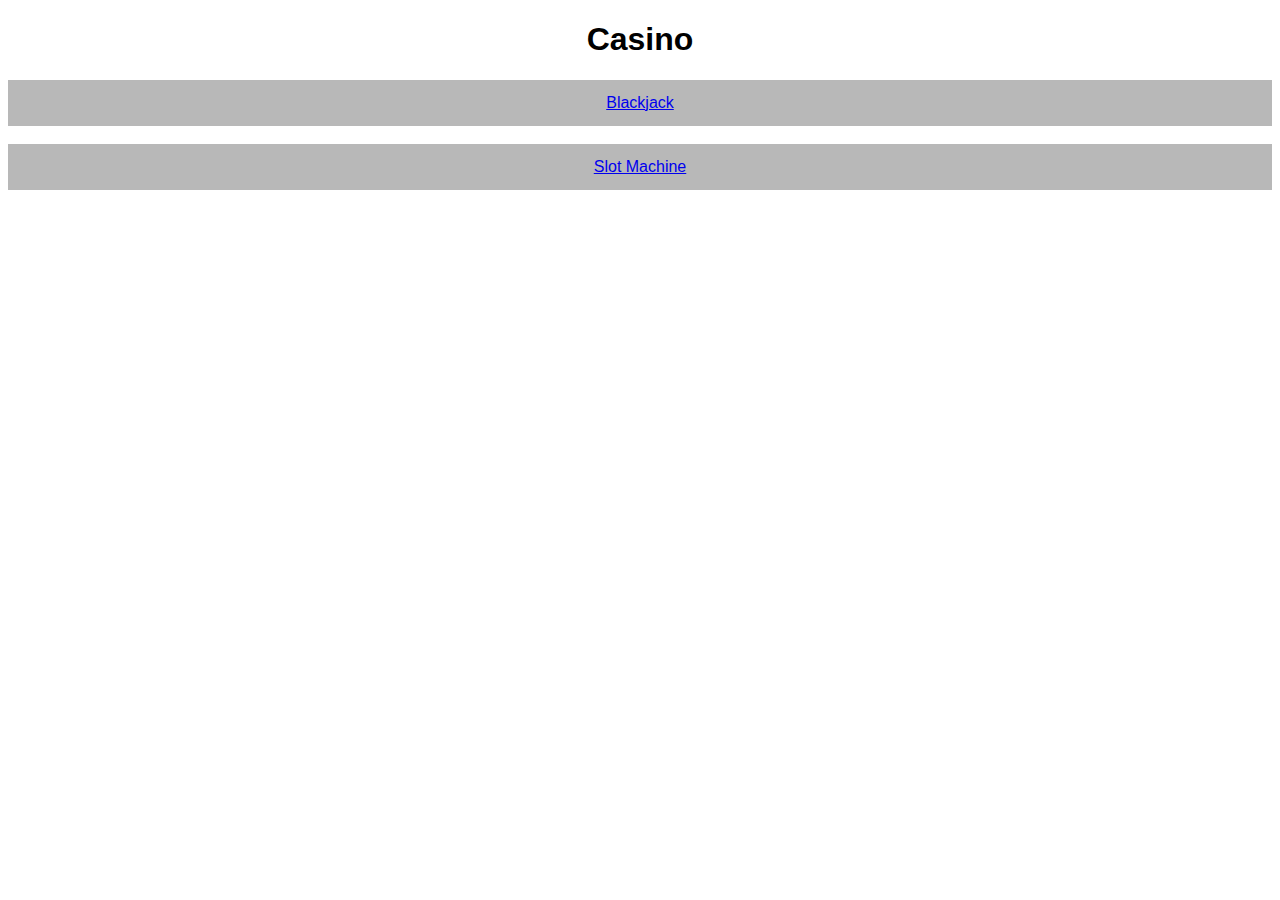
<file: index.html>
<!DOCTYPE html>
<html>
    <title> Casino
    </title>
<head>
    <h1>Casino</h1>
</head>

<body>
    <link rel="stylesheet" href="style.css">

      <button class="block" href="blackjack.html"> <a href="blackjack.html" target="_blank"> Blackjack </a> </button>
      <br>

      <button class="block" href="slot.html"> <a href="slot.html" target="_blank"> Slot Machine </a> </button>
</body>

</html>
</file>
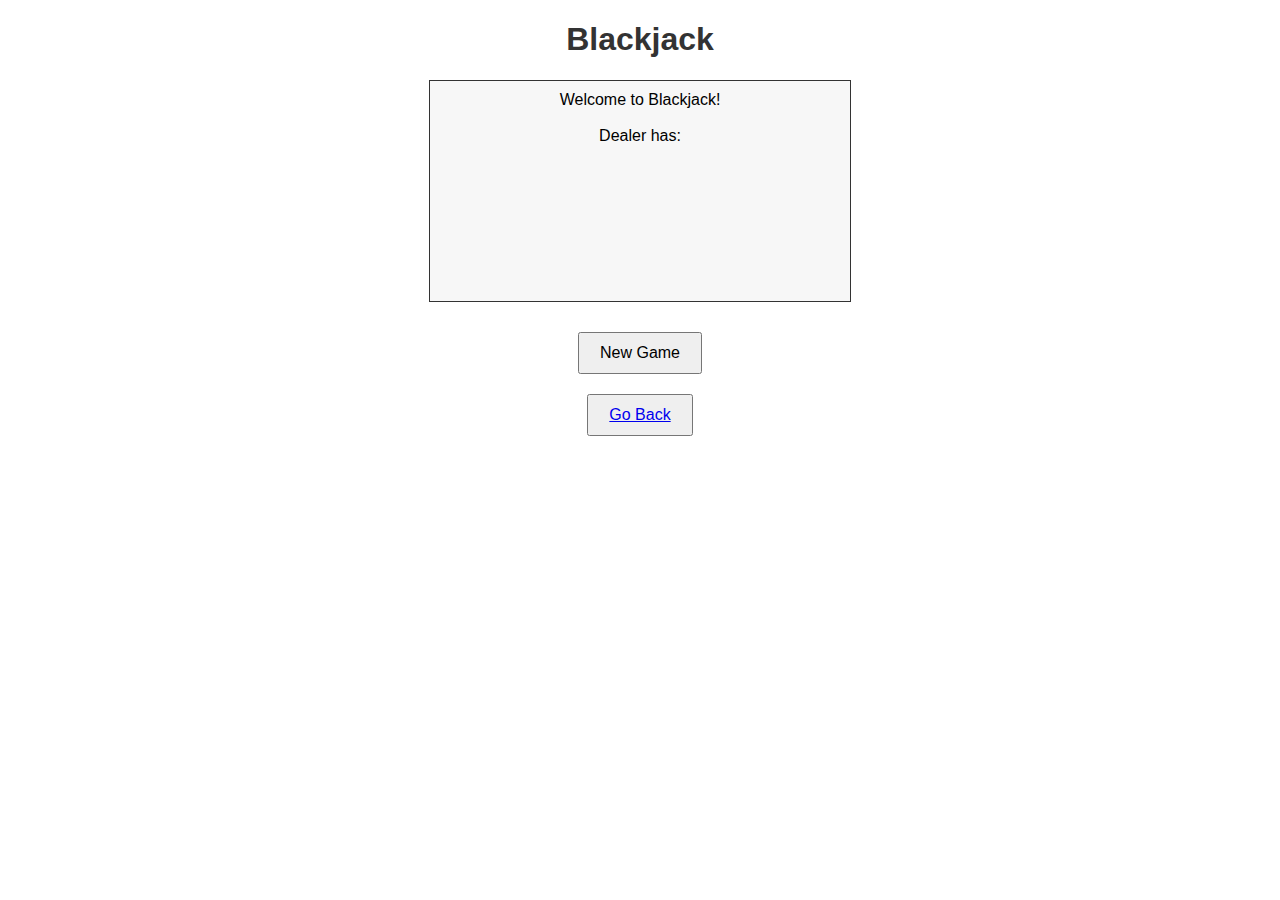
<file: blackjack.html>
<!DOCTYPE html>
<html>

<head>
    <title>Blackjack</title>

    <style>
        body {
            text-align: center;
            font-family: Arial, sans-serif;
        }

        h1 {
            color: #333;
        }

        #text-area {
            margin: 20px auto;
            width: 400px;
            height: 200px;
            border: 1px solid #333;
            padding: 10px;
            overflow-y: scroll;
            background-color: #f7f7f7;
        }

        button {
            display: inline-block;
            margin: 10px;
            padding: 10px 20px;
            font-size: 16px;
        }

        #new-game-button {
            display: inline;
        }

        #text-area::-webkit-scrollbar {
            width: 5px;
        }

        #text-area::-webkit-scrollbar-track {
            background-color: #f7f7f7;
        }

        #text-area::-webkit-scrollbar-thumb {
            background-color: #888;
        }

        #text-area::-webkit-scrollbar-thumb:hover {
            background-color: #555;
        }
    </style>
</head>

<body>
    <h1>Blackjack</h1>
    <div id="text-area"></div>
    <button id="new-game-button">New Game</button>
    <button id="hit-button">Hit</button>
    <button id="stay-button">Stay</button>
    <script>
        // Card variables
        const suits = ["Hearts", "Clubs", "Diamonds", "Spades"];
        const values = [
            "Ace", "King", "Queen", "Jack", "Ten",
            "Nine", "Eight", "Seven", "Six", "Five",
            "Four", "Three", "Two"
        ];

        // DOM variables
        const textArea = document.getElementById("text-area");
        const newGameButton = document.getElementById("new-game-button");
        const hitButton = document.getElementById("hit-button");
        const stayButton = document.getElementById("stay-button");

        // Game variables
        let gameStarted = false;
        let gameOver = false;
        let playerWon = false;
        let dealerCards = [];
        let playerCards = [];
        let dealerScore = 0;
        let playerScore = 0;
        let deck = [];

        // Helper function to create a deck of cards
        function createDeck() {
            return suits.flatMap(suit => values.map(value => ({ suit, value })));
        }

        // Helper function to get the string representation of a card
        function getCardString(card) {
            return `${card.value} of ${card.suit}`;
        }

        // Helper function to get the numeric value of a card
        function getCardNumericValue(card) {
            switch (card.value) {
                case "Ace":
                    return 1;
                case "Two":
                    return 2;
                case "Three":
                    return 3;
                case "Four":
                    return 4;
                case "Five":
                    return 5;
                case "Six":
                    return 6;
                case "Seven":
                    return 7;
                case "Eight":
                    return 8;
                case "Nine":
                    return 9;
                default:
                    return 10;
            }
        }

        // Helper function to calculate the score of a hand
        function getScore(hand) {
            let score = hand.reduce((sum, card) => sum + getCardNumericValue(card), 0);
            let hasAce = hand.some(card => card.value === "Ace");

            if (hasAce && score + 10 <= 21) {
                score += 10;
            }

            return score;
        }

        // Helper function to update the game message in the text area
        function updateGameMessage(message) {
            let dealerHand = dealerCards.map(getCardString).join("\n");
            textArea.innerText = `${message}\n\nDealer has:\n${dealerHand}`;
        }

        // Helper function to update the dealer's and player's scores
        function updateScores() {
            dealerScore = getScore(dealerCards);
            playerScore = getScore(playerCards);
        }

        // Helper function to check if the game has ended
        function checkForEndOfGame() {
            updateScores();

            if (gameOver) {
                while (dealerScore < 17 && dealerScore <= playerScore && playerScore <= 21) {
                    dealerCards.push(getNextCard());
                    updateScores();
                }

                if (playerScore > 21) {
                    playerWon = false;
                } else if (dealerScore > 21) {
                    playerWon = true;
                } else if (dealerScore > playerScore) {
                    playerWon = false;
                } else if (dealerScore < playerScore) {
                    playerWon = true;
                } else {
                    playerWon = false; // Tie goes to the dealer
                }
            }

            if (playerScore > 21) {
                playerWon = false;
                gameOver = true;
            }
        }

        // Event listener for the New Game button
        newGameButton.addEventListener("click", function () {
            gameStarted = true;
            gameOver = false;
            playerWon = false;

            deck = createDeck();
            shuffleDeck(deck);
            dealerCards = [];
            playerCards = [];

            dealerCards.push(getNextCard());
            dealerCards.push(getNextCard());
            playerCards.push(getNextCard());
            playerCards.push(getNextCard());

            newGameButton.style.display = "none";
            hitButton.style.display = "inline";
            stayButton.style.display = "inline";
            showStatus();
        });

        // Event listener for the Hit button
        hitButton.addEventListener("click", function () {
            playerCards.push(getNextCard());
            checkForEndOfGame();
            showStatus();
        });

        // Event listener for the Stay button
        stayButton.addEventListener("click", function () {
            gameOver = true;
            checkForEndOfGame();
            showStatus();
        });

        // Helper function to shuffle the deck of cards
        function shuffleDeck(deck) {
            for (let i = deck.length - 1; i > 0; i--) {
                const j = Math.floor(Math.random() * (i + 1));
                [deck[i], deck[j]] = [deck[j], deck[i]];
            }
            return deck;
        }

        // Helper function to get the next card from the deck
        function getNextCard() {
            return deck.shift();
        }

        // Function to show the current game status
        function showStatus() {
            if (!gameStarted) {
                updateGameMessage("Welcome to Blackjack!");
                return;
            }

            let dealerCardString = `${getCardString(dealerCards[0])}\n-----`;
            let playerCardString = playerCards.map(getCardString).join("\n");

            updateGameMessage(
                `Dealer has:\n${dealerCardString}\n\n` +
                `Player has:\n${playerCardString} (score: ${playerScore})\n\n`
            );

            if (gameOver) {
                if (playerWon) {
                    updateGameMessage("You win!");
                } else {
                    updateGameMessage("Dealer wins!");
                }
                newGameButton.style.display = "inline-block";
                hitButton.style.display = "none";
                stayButton.style.display = "none";
            }
        }

        // Initialize the game
        function init() {
            newGameButton.style.display = "inline-block";
            hitButton.style.display = "none";
            stayButton.style.display = "none";
            showStatus();
        }

        // Call init function when the page loads
        window.addEventListener("load", init);

    </script>
    
        <div class="myDiv">
            <button type="button" class="myDiv" >
                <a href="index.html" target="_blank">Go Back</a>
            </button>
          </div>
</body>


</html>
</file>
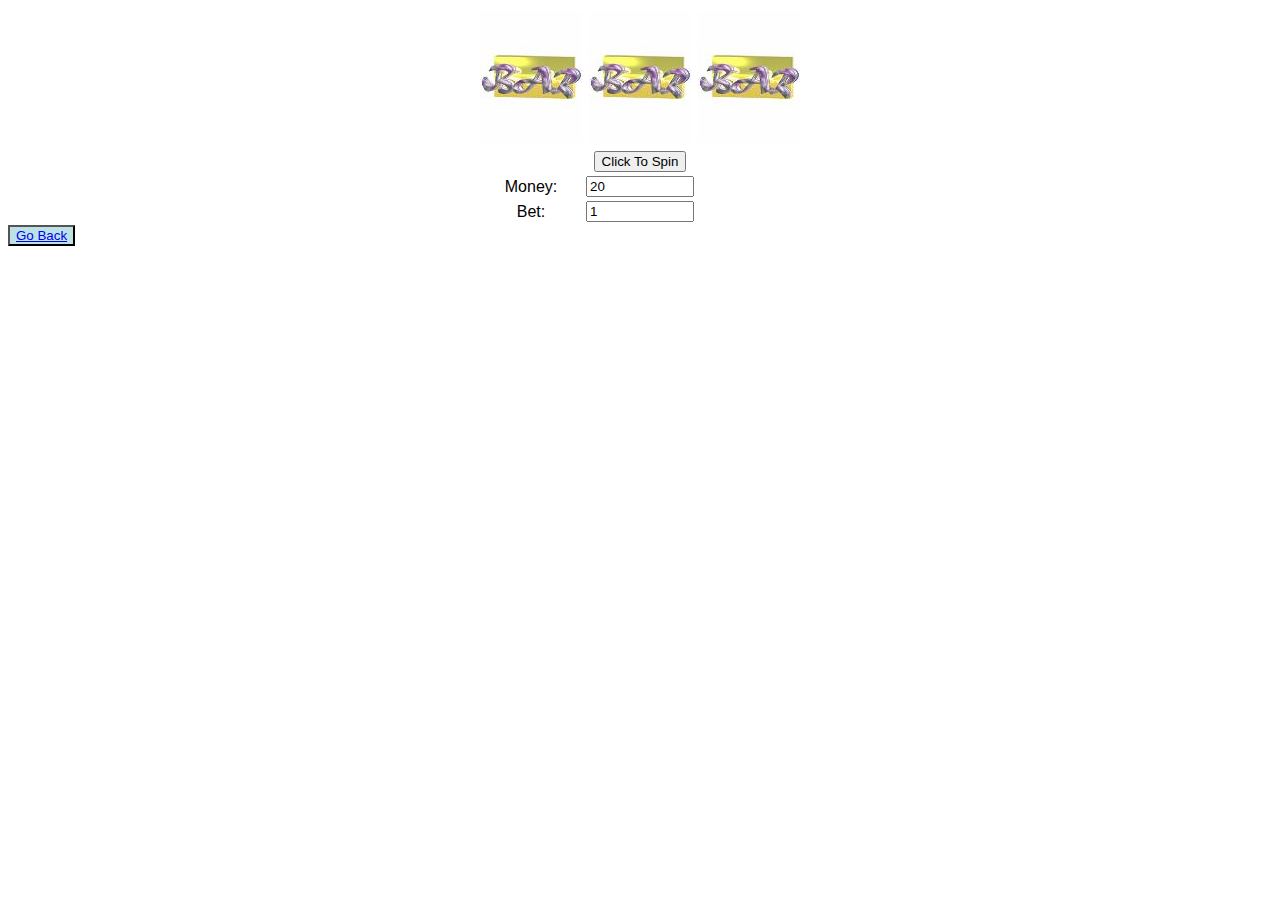
<file: slot.html>
<!DOCTYPE html>
<html lang="en-US">
<Html>
	<Head>
		<Title>Simple Slot Machine</Title>
        <link rel="stylesheet" href="style.css">

		
		<script>
			function DoSpin() {
				//All three slot’s images should be randomly selected 
				//and displayed on the page.
				//If all three images match, alert the user of a win.
				
				var money = parseInt(document.getElementsByName('money')[0].value);
				var bet = parseInt(document.getElementsByName('bet')[0].value);
				var slotImages = ["bar.jpg", "cherry.jpg", "donut.jpg", "lemon.jpg"];
				
				if (money > 0) {
					document.getElementsByName('money')[0].value = money - bet;
					//keys: 0=bar, 1=cherry, 2=donut, 3=lemon
					var slotImage1 = Math.floor((Math.random() * 4));
					var slotImage2 = Math.floor((Math.random() * 4));
					var slotImage3 = Math.floor((Math.random() * 4));
				
					document.getElementById('SlotImage1').src = slotImages[slotImage1];
					document.getElementById('SlotImage2').src = slotImages[slotImage2];
					document.getElementById('SlotImage3').src = slotImages[slotImage3];
			
					CheckWinner(slotImage1,slotImage2,slotImage3,money,bet);
				}
				else {
					//out of money
					alert('You lose. Enter more money to keep playing.');
				}	
			}
			
			function CheckWinner(x,y,z,money,bet) {
				if (x == y && x == z) {
					document.getElementsByName('money')[0].value = money + (13 * bet);
					alert('YOU WIN!');
				}
			}
			
			function checkBet() {
				var bet = parseInt(document.getElementsByName('bet')[0].value)
				//check if the user entered a valid numerical bet
				if (isNaN(bet)){
					//bet is not a number
					alert('Please enter bet as a numerical value.');
				}
				else {
					if (bet <= 0){
						// bet too low
						alert('Your bet is too low.');
					}
					else{
						if(bet > parseInt(document.getElementsByName('money')[0].value)){
							//bet too large
							alert('You do not have enough money to place a bet this large.');
						}		
					}
				}
			}
			
			function checkMoney() {
				var money = parseInt(document.getElementsByName('money')[0].value)
				//check if the user entered a valid numerical value for money
				if (isNaN(money)){
					//money is not a number
					alert('Please enter money as a numerical value.');
				}
				else {
					if (money <= 0){
						// money entered was too low
						alert('Please add a valid amount of money to the game.');
					}
				}
			}
		</script>	
	</Head>
	
	<Body>
		<table align="center">
			<tr> 
				<td><img id="SlotImage1" src="bar.jpg" alt="Slot Image #1" style="Width:102px; Height:132px;"></td>
				<td><img id="SlotImage2" src="bar.jpg" alt="Slot Image #2" style="Width:102px; Height:132px;"></td>
				<td><img id="SlotImage3" src="bar.jpg" alt="Slot Image #3" style="Width:102px; Height:132px;"></td>
			</tr>
			<tr>
				<td></td>
				<td><input type="button" onclick="DoSpin()" value="Click To Spin"></td>
				<td></td>
			</tr>
			<tr>
				<td>Money:</td>
				<td><input type="text" onchange="checkMoney()" style="width: 100px" name="money" value="20"></td>
				<td></td>
			</tr>
			<tr>
				<td>Bet:</td>
				<td><input type="text" onchange="checkBet()" style="width: 100px" name="bet" value="1"></td>
				<td></td>
			</tr>
		</table>
        <div class="myDiv">
            <button type="button" class="myDiv" >
                <a href="index.html" target="_blank">Go Back</a>
            </button>
          </div>
	</Body>
</Html>
</file>
<file: style.css>
body {
    font-family: Arial, Helvetica, sans-serif;
    text-align: center;
}

.button-link {
    background-color: #ffffff;
    color: rgb(0, 0, 0);
    padding: 10px 20px;
    border: none;
    border-radius: 10px;
    text-decoration: none;
    cursor: pointer;
    text-align: center;
}
.button-link a {
    text-decoration: none;
    color: inherit;
    text-align: center;
}

.myDiv {
    border: 6 inset rgb(213, 148, 231);
    background-color: rgb(188, 226, 230);    
    text-align: center;
    width: max-content;
  }
  .block {
    display: block;
    width: 100%;
    border: none;
    background-color: #b8b8b8;
    padding: 14px 28px;
    font-size: 16px;
    cursor: pointer;
    text-align: center;
  }
  .block:hover {
    background-color: #ddd;
    color: black;
    text-align: center;
  }
</file>
